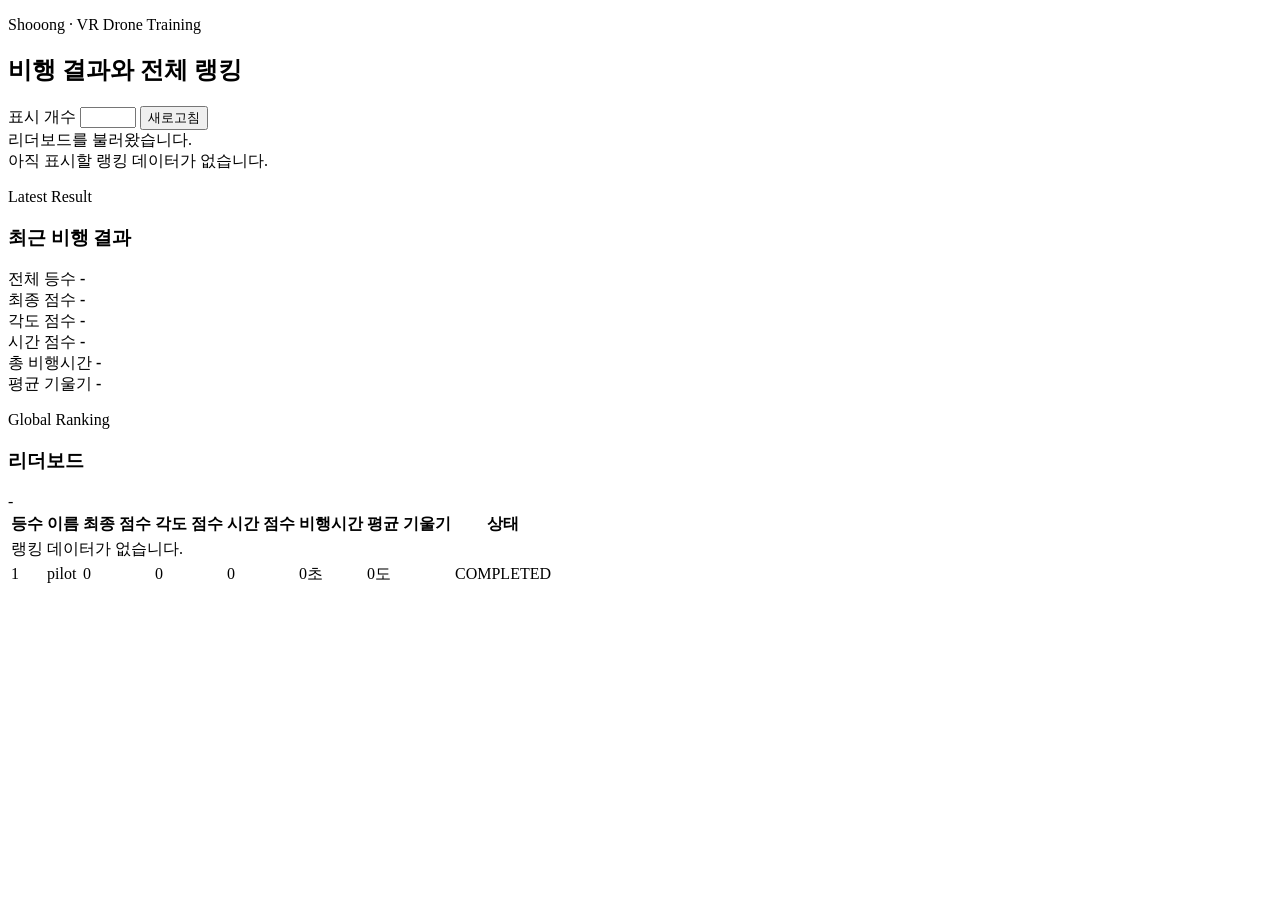
<file: src/main/resources/templates/index.html>
<!doctype html>
<html lang="ko" xmlns:th="http://www.thymeleaf.org">
<head>
    <meta charset="UTF-8">
    <meta name="viewport" content="width=device-width, initial-scale=1.0">
    <title>Shooong Leaderboard</title>
    <link rel="stylesheet" th:href="@{/css/leaderboard.css}">
</head>
<body>
<main class="app-shell">
    <section class="content">
        <header class="topbar">
            <div>
                <p class="eyebrow">Shooong · VR Drone Training</p>
                <h1>비행 결과와 전체 랭킹</h1>
            </div>
            <form class="actions" method="get" th:action="@{/leaderboard}">
                <label class="limit-control">
                    표시 개수
                    <input name="limit" type="number" min="1" max="100" th:value="${limit}">
                </label>
                <button type="submit">새로고침</button>
            </form>
        </header>

        <section class="status-banner success" th:if="${!#lists.isEmpty(rankings)}">
            리더보드를 불러왔습니다.
        </section>
        <section class="status-banner" th:if="${#lists.isEmpty(rankings)}">
            아직 표시할 랭킹 데이터가 없습니다.
        </section>

        <section class="result-section" th:if="${latestResult != null}">
            <div>
                <p class="eyebrow">Latest Result</p>
                <h3>최근 비행 결과</h3>
            </div>
            <div class="result-grid">
                <article>
                    <span>전체 등수</span>
                    <strong th:text="|${latestResult.rank()}위|">-</strong>
                </article>
                <article>
                    <span>최종 점수</span>
                    <strong th:text="${#numbers.formatDecimal(latestResult.totalScore(), 1, 1)}">-</strong>
                </article>
                <article>
                    <span>각도 점수</span>
                    <strong th:text="${#numbers.formatDecimal(latestResult.angleScore(), 1, 1)}">-</strong>
                </article>
                <article>
                    <span>시간 점수</span>
                    <strong th:text="${#numbers.formatDecimal(latestResult.timeScore(), 1, 1)}">-</strong>
                </article>
                <article>
                    <span>총 비행시간</span>
                    <strong th:text="|${latestResult.totalFlightTime()}초|">-</strong>
                </article>
                <article>
                    <span>평균 기울기</span>
                    <strong th:text="|${#numbers.formatDecimal(latestResult.averageTilt(), 1, 2)}도|">-</strong>
                </article>
            </div>
        </section>

        <section class="table-section">
            <div class="table-header">
                <div>
                    <p class="eyebrow">Global Ranking</p>
                    <h3>리더보드</h3>
                </div>
                <span th:text="${#temporals.format(#temporals.createNow(), 'yyyy-MM-dd HH:mm:ss')}">-</span>
            </div>

            <div class="table-wrap">
                <table>
                    <thead>
                    <tr>
                        <th>등수</th>
                        <th>이름</th>
                        <th>최종 점수</th>
                        <th>각도 점수</th>
                        <th>시간 점수</th>
                        <th>비행시간</th>
                        <th>평균 기울기</th>
                        <th>상태</th>
                    </tr>
                    </thead>
                    <tbody>
                    <tr th:if="${#lists.isEmpty(rankings)}">
                        <td colspan="8" class="empty-cell">랭킹 데이터가 없습니다.</td>
                    </tr>
                    <tr th:each="ranking : ${rankings}">
                        <td><span class="rank-badge" th:text="${ranking.rank()}">1</span></td>
                        <td th:text="${ranking.userName()}">pilot</td>
                        <td class="score" th:text="${#numbers.formatDecimal(ranking.totalScore(), 1, 1)}">0</td>
                        <td th:text="${#numbers.formatDecimal(ranking.angleScore(), 1, 1)}">0</td>
                        <td th:text="${#numbers.formatDecimal(ranking.timeScore(), 1, 1)}">0</td>
                        <td th:text="|${ranking.totalFlightTime()}초|">0초</td>
                        <td th:text="|${#numbers.formatDecimal(ranking.averageTilt(), 1, 2)}도|">0도</td>
                        <td th:text="${ranking.orderStatus()}">COMPLETED</td>
                    </tr>
                    </tbody>
                </table>
            </div>
        </section>
    </section>
</main>
</body>
</html>
</file>
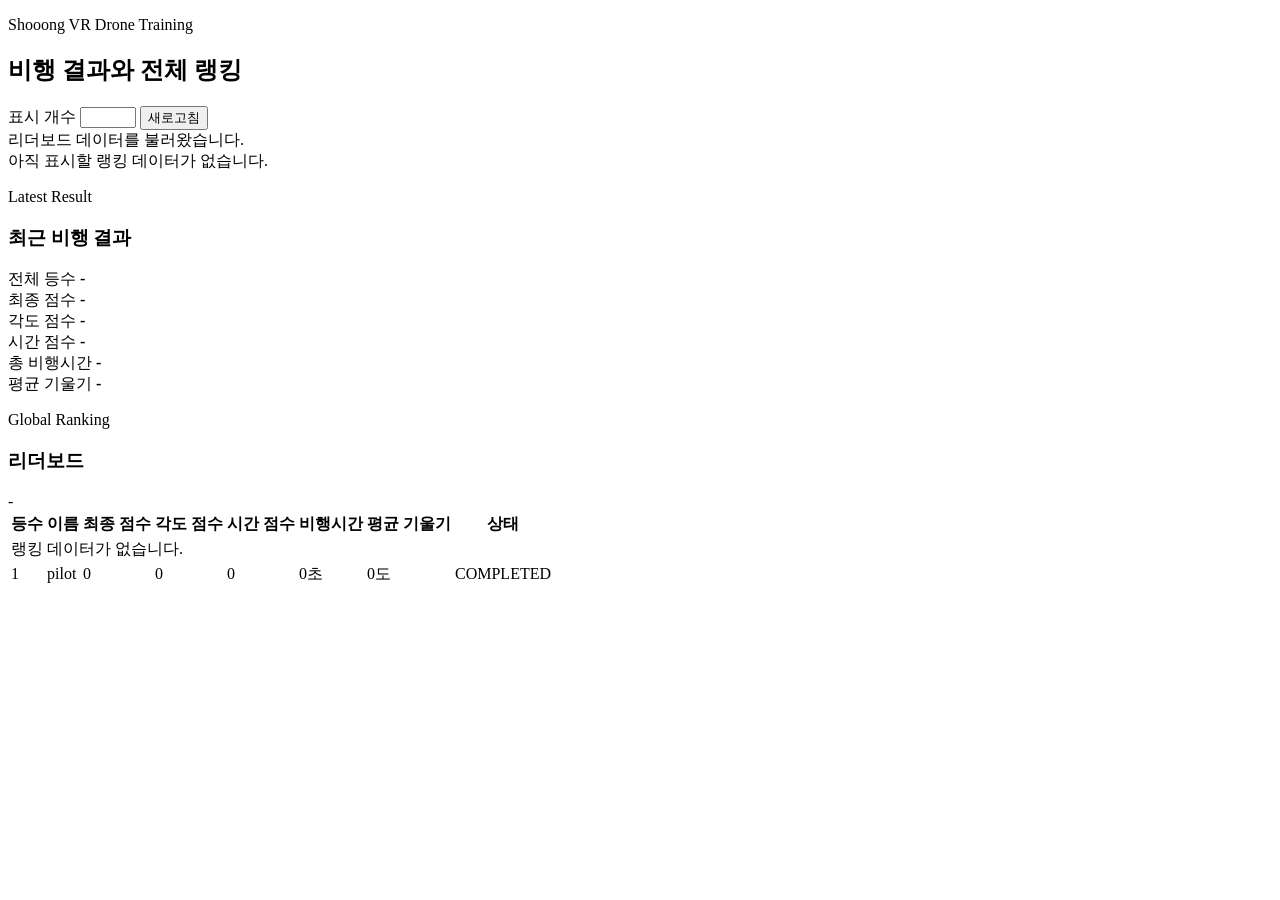
<file: src/main/resources/templates/leaderboard.html>
<!doctype html>
<html lang="ko" xmlns:th="http://www.thymeleaf.org">
<head>
    <meta charset="UTF-8">
    <meta name="viewport" content="width=device-width, initial-scale=1.0">
    <title>Shooong Leaderboard</title>
    <link rel="stylesheet" th:href="@{/css/leaderboard.css}">
</head>
<body>
<main class="app-shell">
    <section class="content">
        <header class="topbar">
            <div>
                <p class="eyebrow">Shooong VR Drone Training</p>
                <h1>비행 결과와 전체 랭킹</h1>
            </div>
            <form class="actions" method="get" th:action="@{/leaderboard}">
                <label class="limit-control">
                    표시 개수
                    <input name="limit" type="number" min="1" max="100" th:value="${limit}">
                </label>
                <button type="submit">새로고침</button>
            </form>
        </header>

        <section class="status-banner success" th:if="${!#lists.isEmpty(rankings)}">
            리더보드 데이터를 불러왔습니다.
        </section>
        <section class="status-banner" th:if="${#lists.isEmpty(rankings)}">
            아직 표시할 랭킹 데이터가 없습니다.
        </section>

        <section class="result-section" th:if="${latestResult != null}">
            <div>
                <p class="eyebrow">Latest Result</p>
                <h3>최근 비행 결과</h3>
            </div>
            <div class="result-grid">
                <article>
                    <span>전체 등수</span>
                    <strong th:text="|${latestResult.rank()}위|">-</strong>
                </article>
                <article>
                    <span>최종 점수</span>
                    <strong th:text="${#numbers.formatDecimal(latestResult.totalScore(), 1, 1)}">-</strong>
                </article>
                <article>
                    <span>각도 점수</span>
                    <strong th:text="${#numbers.formatDecimal(latestResult.angleScore(), 1, 1)}">-</strong>
                </article>
                <article>
                    <span>시간 점수</span>
                    <strong th:text="${#numbers.formatDecimal(latestResult.timeScore(), 1, 1)}">-</strong>
                </article>
                <article>
                    <span>총 비행시간</span>
                    <strong th:text="|${latestResult.totalFlightTime()}초|">-</strong>
                </article>
                <article>
                    <span>평균 기울기</span>
                    <strong th:text="|${#numbers.formatDecimal(latestResult.averageTilt(), 1, 2)}도|">-</strong>
                </article>
            </div>
        </section>

        <section class="table-section">
            <div class="table-header">
                <div>
                    <p class="eyebrow">Global Ranking</p>
                    <h3>리더보드</h3>
                </div>
                <span th:text="${#temporals.format(#temporals.createNow(), 'yyyy-MM-dd HH:mm:ss')}">-</span>
            </div>

            <div class="table-wrap">
                <table>
                    <thead>
                    <tr>
                        <th>등수</th>
                        <th>이름</th>
                        <th>최종 점수</th>
                        <th>각도 점수</th>
                        <th>시간 점수</th>
                        <th>비행시간</th>
                        <th>평균 기울기</th>
                        <th>상태</th>
                    </tr>
                    </thead>
                    <tbody>
                    <tr th:if="${#lists.isEmpty(rankings)}">
                        <td colspan="8" class="empty-cell">랭킹 데이터가 없습니다.</td>
                    </tr>
                    <tr th:each="ranking : ${rankings}">
                        <td><span class="rank-badge" th:text="${ranking.rank()}">1</span></td>
                        <td th:text="${ranking.userName()}">pilot</td>
                        <td class="score" th:text="${#numbers.formatDecimal(ranking.totalScore(), 1, 1)}">0</td>
                        <td th:text="${#numbers.formatDecimal(ranking.angleScore(), 1, 1)}">0</td>
                        <td th:text="${#numbers.formatDecimal(ranking.timeScore(), 1, 1)}">0</td>
                        <td th:text="|${ranking.totalFlightTime()}초|">0초</td>
                        <td th:text="|${#numbers.formatDecimal(ranking.averageTilt(), 1, 2)}도|">0도</td>
                        <td th:text="${ranking.orderStatus()}">COMPLETED</td>
                    </tr>
                    </tbody>
                </table>
            </div>
        </section>
    </section>
</main>
</body>
</html>
</file>
